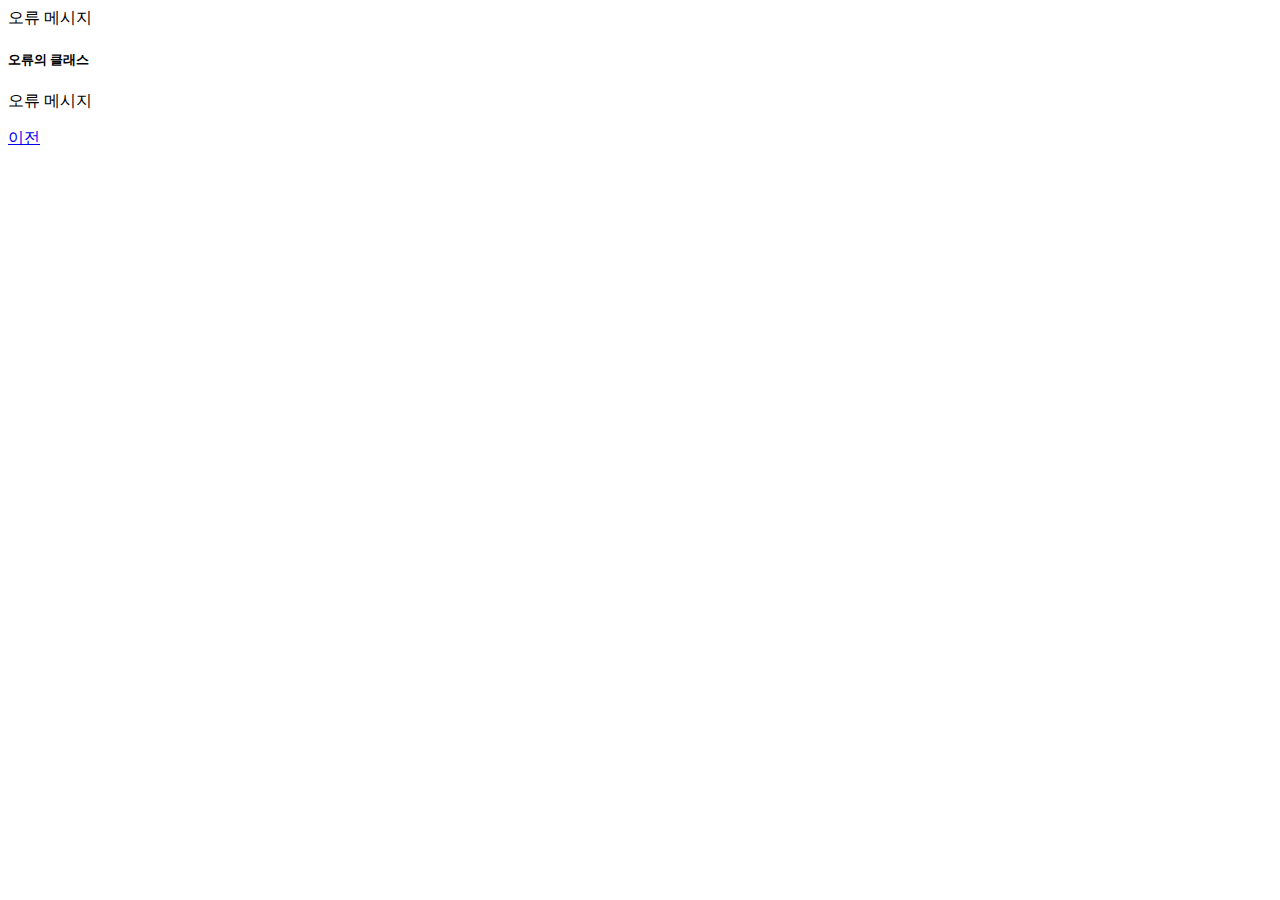
<file: src/main/webapp/WEB-INF/template/errorpage.html>
<!DOCTYPE html>
<html lang="ko" xmlns="http://www.w3.org/1999/xhtml"
	xmlns:th="http://www.thymeleaf.org">

<head th:replace="fragments/layout :: head"></head>

<body>
	<header th:replace="fragments/layout :: header"></header>

	<div class="container">
		<div class="row">
			<div class="col-12">
				<div class="card">
					<div class="card-header">오류 메시지</div>
					<div class="card-body">
						<h5 class="card-title" th:text="${title}">오류의 클래스</h5>
						<p class="card-text" th:text="${errorMsg}">오류 메시지</p>
						<a href="javascript:history.back()" class="btn btn-primary">이전</a>
					</div>
				</div>
			</div>
		</div>

	</div>
	<footer th:replace="fragments/layout :: footer"></footer>
</body>
</html>
</file>
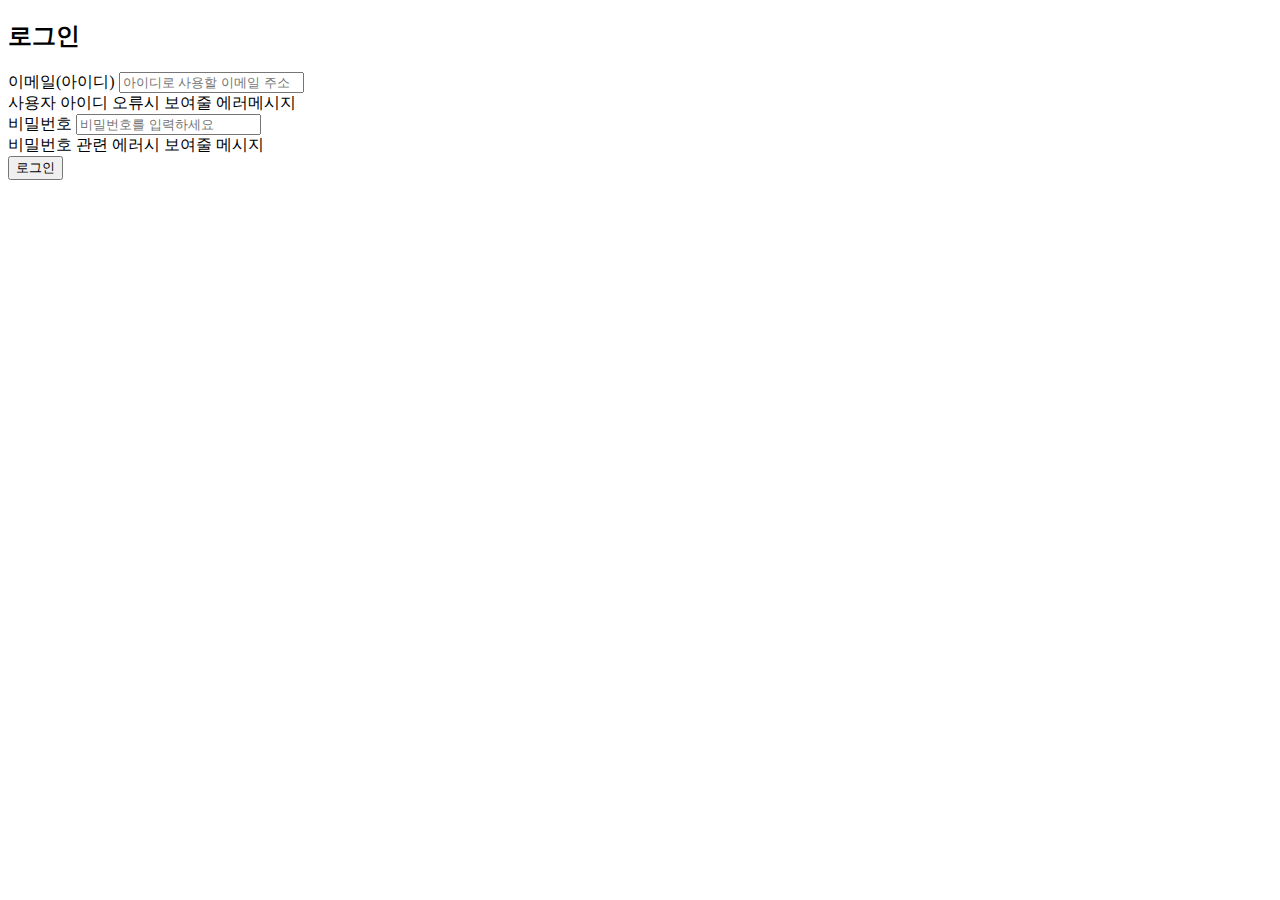
<file: src/main/webapp/WEB-INF/template/user/login.html>
<!DOCTYPE html>
<html lang="ko" xmlns="http://www.w3.org/1999/xhtml"
	xmlns:th="http://www.thymeleaf.org">

<head th:replace="/fragments/layout :: head"></head>

<body>
	<header th:replace="/fragments/layout :: header"></header>
	
	<div class="container">
		<div class="row">
			<div class="col-10 offset-1">
				<h2>로그인</h2>
				<form method="post" th:action="@{/user/login}" th:object="${loginDTO}">
					<div class="form-group">
						<label for="userid">이메일(아이디)</label> 
						<input type="email" class="form-control" th:errorclass="is-invalid" id="userid" placeholder="아이디로 사용할 이메일 주소" th:field="*{userid}">
						<div th:errors="*{userid}" class="invalid-feedback">
							사용자 아이디 오류시 보여줄 에러메시지
						</div>
					</div>
					
					<div class="form-group">
						<label for="password">비밀번호</label>
						<input type="password" class="form-control" id="password" th:errorclass="is-invalid" th:field="*{password}" placeholder="비밀번호를 입력하세요">
						<div th:errors="*{password}" class="invalid-feedback">
							비밀번호 관련 에러시 보여줄 메시지
						</div>
					</div>
					
					<button type="submit" class="btn btn-primary">로그인</button>
				</form>
			</div>
		</div>
	</div>
	<footer th:replace="/fragments/layout :: footer"></footer>
</body>
</html>
</file>
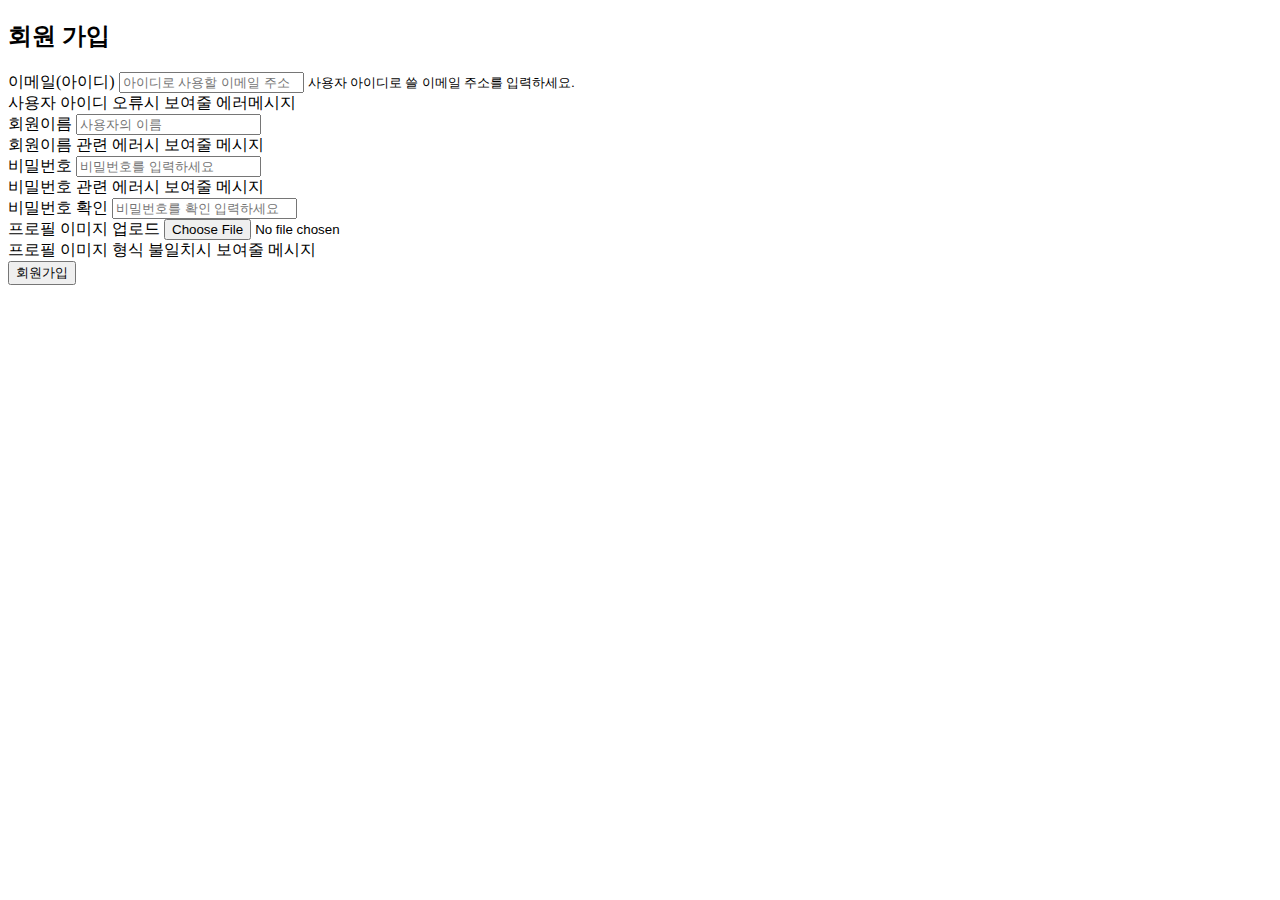
<file: src/main/webapp/WEB-INF/template/user/registerPage.html>
<!DOCTYPE html>
<html lang="ko" xmlns="http://www.w3.org/1999/xhtml"
	xmlns:th="http://www.thymeleaf.org">

<head th:replace="/fragments/layout :: head"></head>

<body>
	<header th:replace="/fragments/layout :: header"></header>

	<div class="container">
		<div class="row">
			<div class="col-10 offset-1">
				<h2>회원 가입</h2>
				<form method="post" th:action="@{/user/register}" enctype="multipart/form-data" th:object="${registerDTO}">
					<div class="form-group">
						<label for="userid">이메일(아이디)</label> 
						<input type="email" class="form-control" th:errorclass="is-invalid" id="userid" placeholder="아이디로 사용할 이메일 주소" th:field="*{userid}">
						<small id="emailHelp" class="form-text text-muted">사용자 아이디로 쓸 이메일 주소를 입력하세요.</small>
						<div th:errors="*{userid}" class="invalid-feedback">
							사용자 아이디 오류시 보여줄 에러메시지
						</div>
					</div>
					
					<div class="form-group">
						<label for="username">회원이름</label> 
						<input type="text" class="form-control" th:errorclass="is-invalid" id="username" placeholder="사용자의 이름" th:field="*{username}">
						<div th:errors="*{username}" class="invalid-feedback">
							회원이름 관련 에러시 보여줄 메시지
						</div>
					</div>
					
					<div class="form-group">
						<label for="password">비밀번호</label>
						<input type="password" class="form-control" id="password" th:errorclass="is-invalid" th:field="*{password}" placeholder="비밀번호를 입력하세요">
						<div th:errors="*{password}" class="invalid-feedback">
							비밀번호 관련 에러시 보여줄 메시지
						</div>
					</div>
					
					<div class="form-group">
						<label for="password">비밀번호 확인</label>
						<input type="password" class="form-control" id="passwordConfirm" th:field="*{passwordConfirm}" placeholder="비밀번호를 확인 입력하세요">
					</div>
					
					<div class="form-group">
						<label for="profileImg">프로필 이미지 업로드</label>
						<input type="file" class="form-control-file" id="profileImg" th:field="*{profileImg}" th:errorclass="is-invalid">
						<div th:errors="*{profileImg}" class="invalid-feedback">
							프로필 이미지 형식 불일치시 보여줄 메시지
						</div>
					</div>
					
					<button type="submit" class="btn btn-primary">회원가입</button>
				</form>
			</div>
		</div>
	</div>
	<footer th:replace="/fragments/layout :: footer"></footer>
</body>
</html>
</file>
